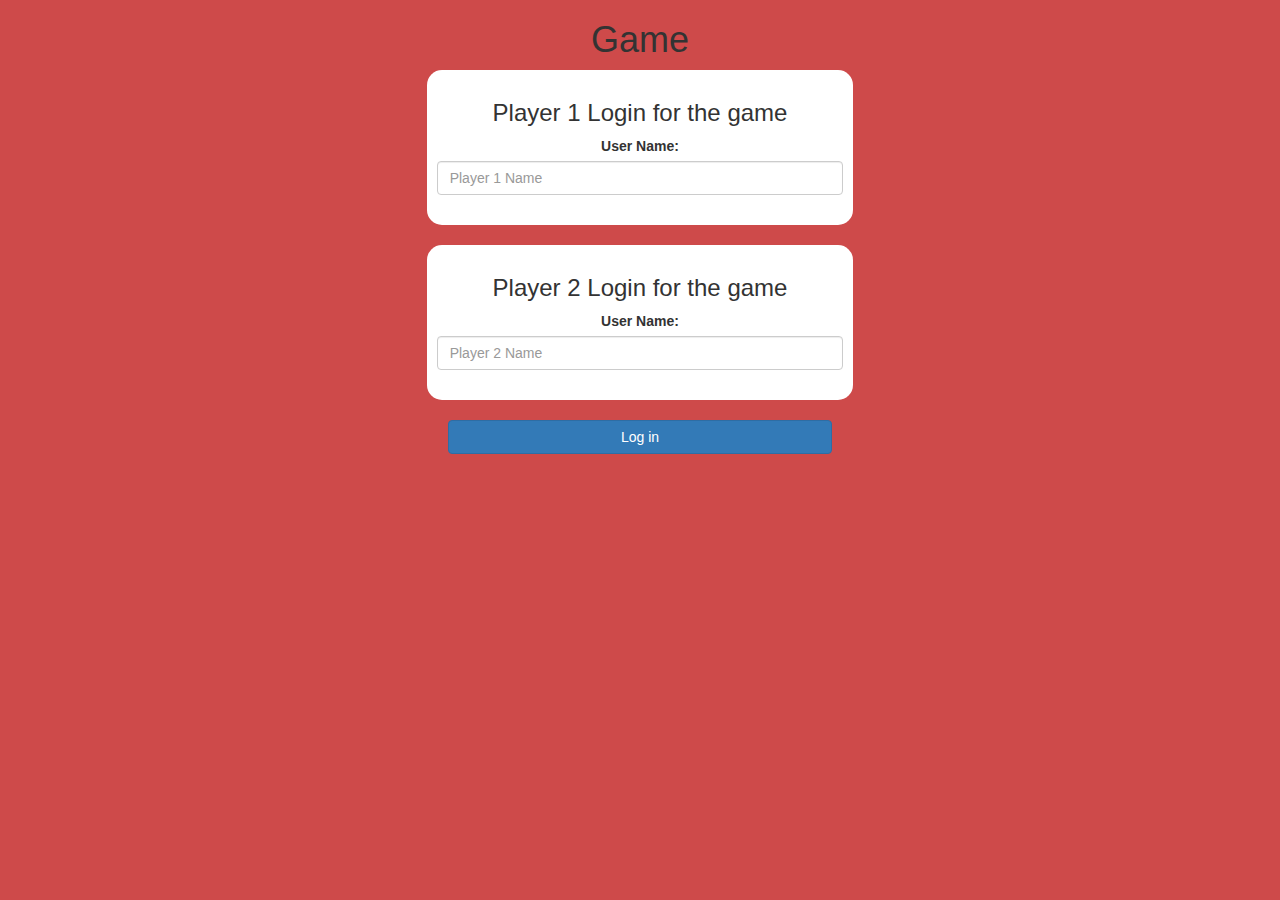
<file: index.html>
<html>
    <head>
        <title>Math Quiz game</title>
    
    <meta name="viewport" content="width=device-width, initial-scale=1">
    <link rel="stylesheet" href="https://maxcdn.bootstrapcdn.com/bootstrap/3.4.0/css/bootstrap.min.css">
    <script src="https://ajax.googleapis.com/ajax/libs/jquery/3.4.1/jquery.min.js"></script>
    <script src="https://maxcdn.bootstrapcdn.com/bootstrap/3.4.0/js/bootstrap.min.js"></script>
    
    <link rel="stylesheet" type="text/css" href="game.css">
    </head>
    <body>
        <center>
            <h1>Game</h1>
            <div class="col-lg-4 col-sm-8 col-xs-11 login_div1">
                 <h3 >Player 1 Login for the game</h3>
                  <label >User Name:</label>
                   <input type="text" id="player1_name_input" class="form-control" placeholder="Player 1 Name">
                    <br>
                 </div>
<br>
                 <div class="col-lg-4 col-sm-8 col-xs-11 login_div1">
                      <h3 >Player 2 Login for the game</h3>
                       <label >User Name:</label>
                        <input type="text" id="player2_name_input" class="form-control" placeholder="Player 2 Name">
                         <br>
                      </div>
                      <br>
                      <button style="width:30%" class="btn btn-primary" onclick="addUser()">Log in</button>
        </center>
    </div>
    
    <script src="game_page.js"></script>
    </body>
</html>
</file>
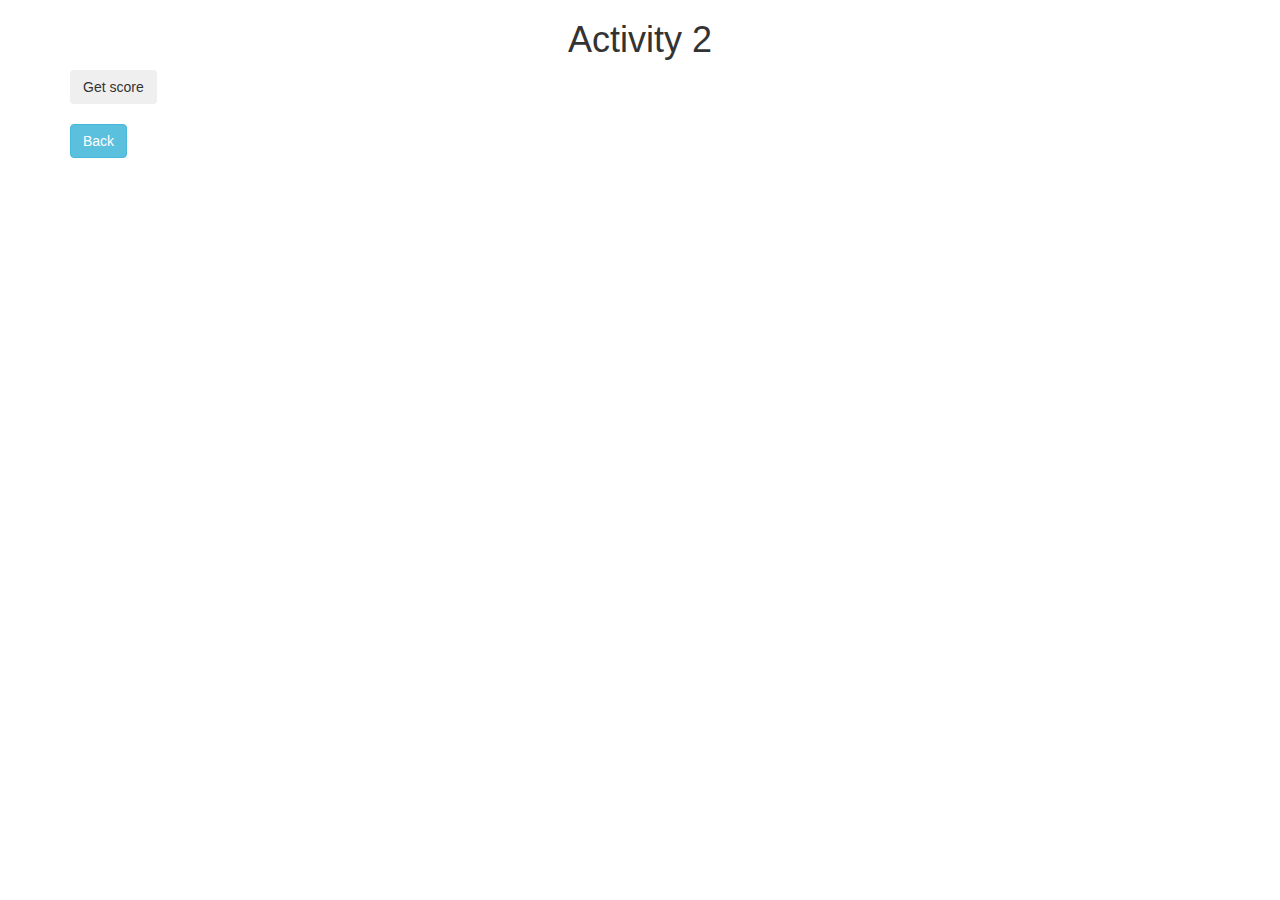
<file: game_page.html>
<!DOCTYPE html>
<html>
<head>
	<title>Activity 2</title>
	
<meta name="viewport" content="width=device-width, initial-scale=1">
<link rel="stylesheet" href="https://maxcdn.bootstrapcdn.com/bootstrap/3.4.0/css/bootstrap.min.css">
<script src="https://ajax.googleapis.com/ajax/libs/jquery/3.4.1/jquery.min.js"></script>
<script src="https://maxcdn.bootstrapcdn.com/bootstrap/3.4.0/js/bootstrap.min.js"></script>
</head>
<body>

<div class="container">
	<h1 style="text-align: center;">Activity 2</h1>

<div id="update"></div>
	
	<button class="btn btn-succes" onclick="getScore();">Get score</button>
	<br>
	<br>
	<button class="btn btn-info" onclick="back();">Back</button>
</div>

<script src="main_2.js"></script>
</body>
</html>
</file>
<file: game.css>
body{
    background: #ce4a4a;
}

.login_div1 , .login_div2{
    background: white;
     padding: 10px;
      float: none;
     border-radius: 15px;
}

#player1_name , #player2_name{
    display: inline-block;
     margin-left: 20px;
}

#word{
    width: 60%;
}

#word_display{
    letter-spacing: 5px;
}
#output{
    background: white;
     border-radius: 10px;
      border-top: 10px solid #AA4465;
       padding: 10px;
        float: none;
         text-align: left;
}
</file>
